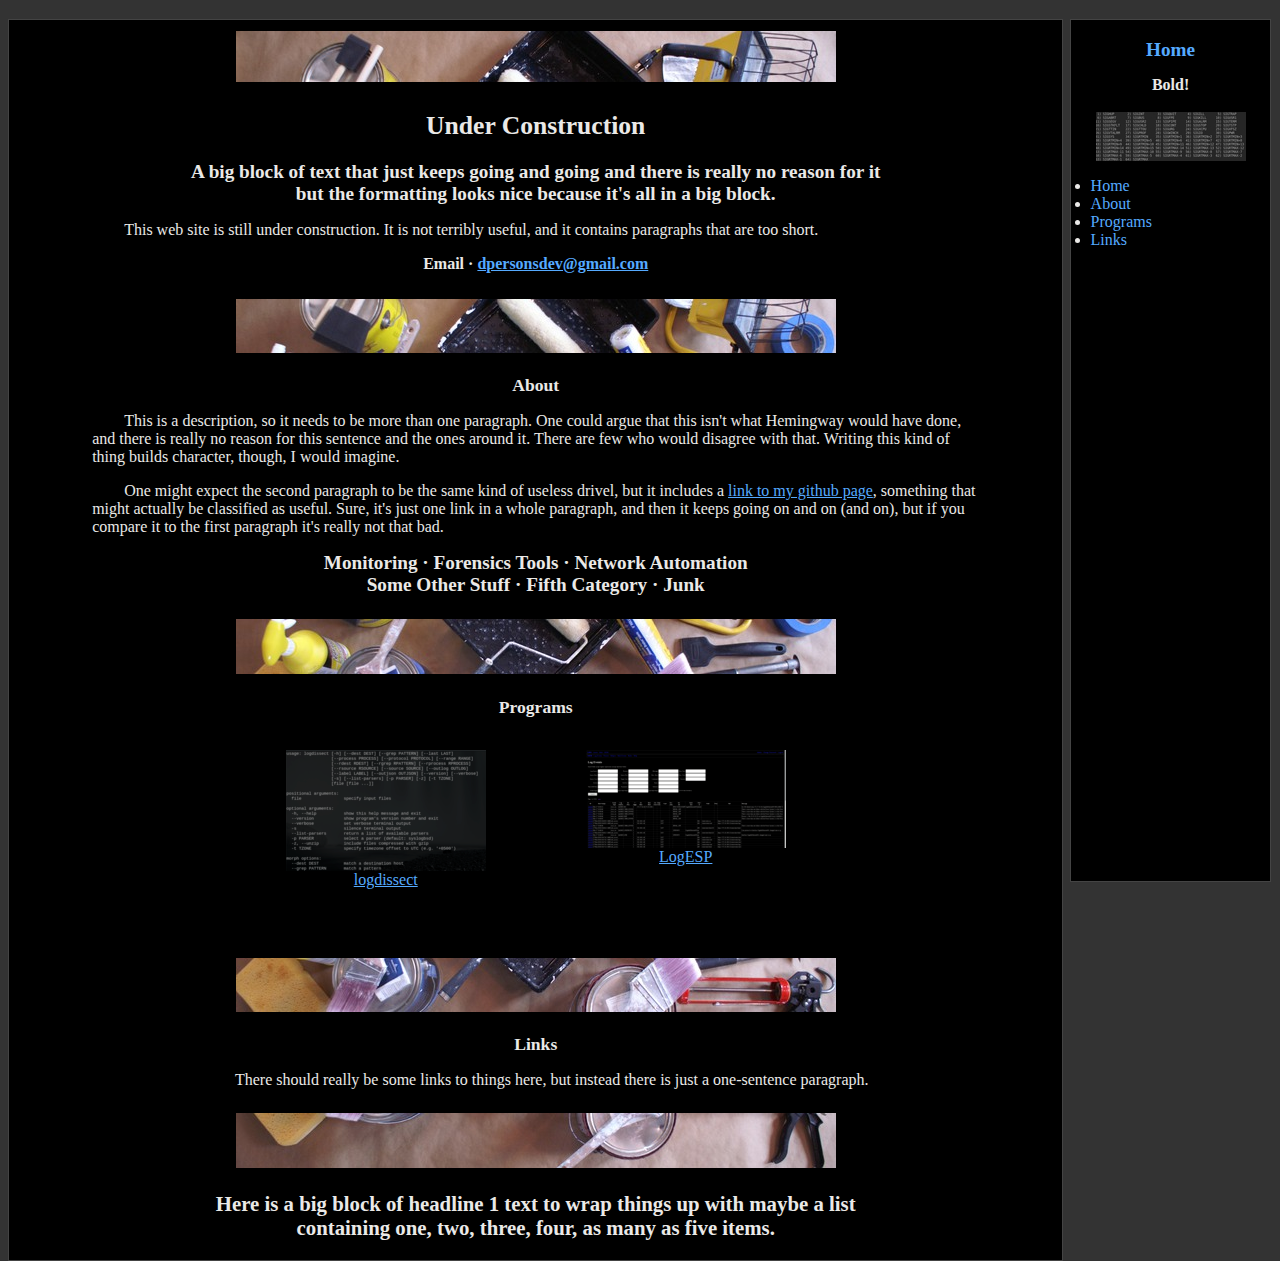
<file: index.html>
<html>
<head>
 <title>dogoncouch</title>
 <link rel="stylesheet" type="text/css" href="style.css"/>
 <link rel="shortcut icon" href="favicon.ico"/>
 <meta name="description" content="dogoncouch"/>
 <meta name="keywords" content="dogoncouch"/>
</head>
<body>

<div class="nav">

<center>
<a class="navbar" href="#"><h2>Home</a></h2>
<b>Bold!</b>

<br><br>

<a href="images/signals.jpg"><img src="images/signalssm.jpg" border=0 alt="Border"></a>

</center>


<ul>
 <li><a class="navbar" href="#">Home</a></li>
 <li><a class="navbar" href="#about">About</a></li>
 <li><a class="navbar" href="#programs">Programs</a></li>
 <li><a class="navbar" href="#links">Links</a></li>
</ul>

</div>

<div class="main">

<center>

<img class="divider" src="images/paints1.jpg" alt="Border - Paints & Tools">

<h1>Under Construction</h1>

<h2 class="block">A big block of text that just keeps going and going and there is really no reason for it but the formatting looks nice because it's all in a big block.</h2>

</center>

<p>This web site is still under construction. It is not terribly useful, and it contains paragraphs that are too short.</p>

<b><center>Email &middot; <a href="mailto:dpersonsdev@gmail.com?subject=Web Inquiry">dpersonsdev@gmail.com</a>
</center></b>

<br>



<a name="about"></a>

<center><img class="divider" src="images/paints2.jpg" alt="Border - Paints & Tools"></center>

<center>
<h3>About</h3>
</center>

<p>This is a description, so it needs to be more than one paragraph. One could argue that this isn't what Hemingway would have done, and there is really no reason for this sentence and the ones around it. There are few who would disagree with that. Writing this kind of thing builds character, though, I would imagine.</p>

<p>One might expect the second paragraph to be the same kind of useless drivel, but it includes a <a href="https://github.com/dogoncouch">link to my github page</a>, something that might actually be classified as useful. Sure, it's just one link in a whole paragraph, and then it keeps going on and on (and on), but if you compare it to the first paragraph it's really not that bad.</p>

<center>
<h2>
Monitoring &middot; Forensics Tools &middot; Network Automation<br>
Some Other Stuff &middot; Fifth Category &middot; Junk<br>
</h2>



<a name="programs"></a>

<center><img class="divider" src="images/paints3.jpg" alt="Border - Paints & Tools"></center>

<center><h3>Programs</h3></center>

<div class="gallery">

<div class="thumb">
    <a href="photos/logdissect.png"><img src="photos/logdissect-sm.png"></a>
    <br><a href="https://github.com/dogoncouch/logdissect">logdissect</a>
</div>

<div class="thumb">
    <a href="photos/logesp.png"><img src="photos/logesp-sm.png">
    <br><a href="https://github.com/dogoncouch/LogESP">LogESP</a>
</div>

</div>



<center><img class="divider" src="images/paints4.jpg" alt="Border - Paints & Tools"></center>
<a name="links"></a>

<center><h3>Links</h3></center>

<p>There should really be some links to things here, but instead there is just a one-sentence paragraph.</p>

<center><img class="divider" src="images/paints5.jpg" alt="Border - Paints & Tools"></center>

<center>
<h1 class="block">Here is a big block of headline 1 text to wrap things up with maybe a list containing one, two, three, four, as many as five items.</h1>
</center>

</div>

</body>
</html>
</file>
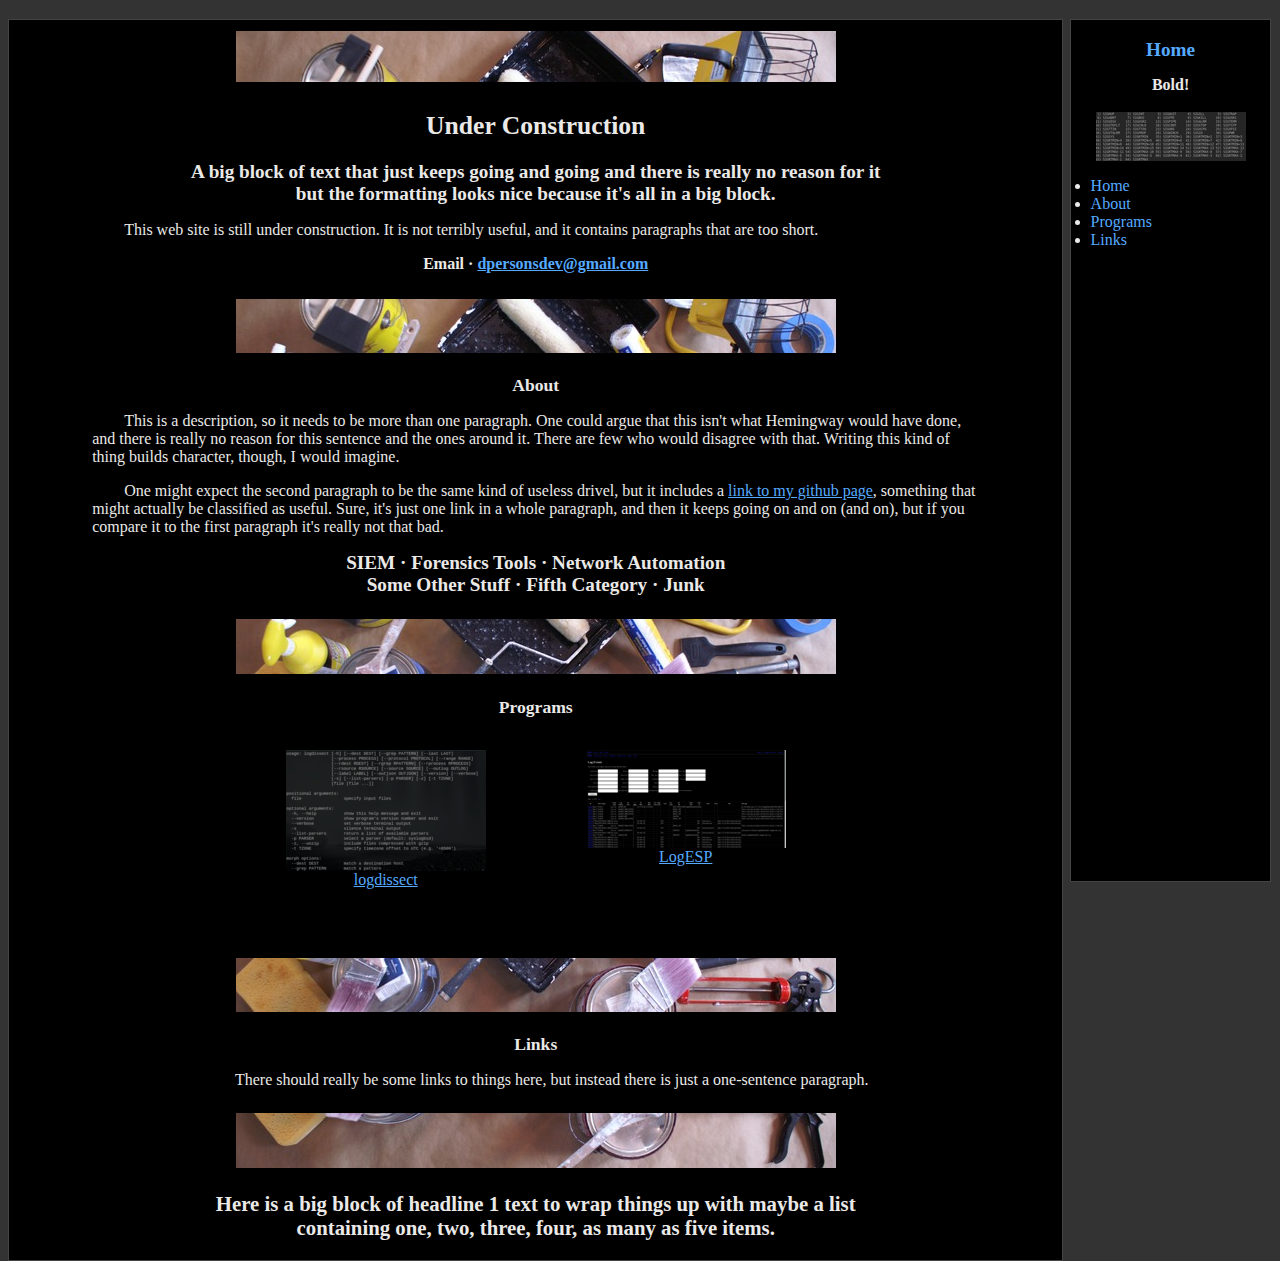
<file: construction.html>
<html>
<head>
 <title>dogoncouch</title>
 <link rel="stylesheet" type="text/css" href="style.css"/>
 <link rel="shortcut icon" href="favicon.ico"/>
 <meta name="description" content="dogoncouch"/>
 <meta name="keywords" content="dogoncouch"/>
</head>
<body>

<div class="nav">

<center>
<a class="navbar" href="#"><h2>Home</a></h2>
<b>Bold!</b>

<br><br>

<a href="images/signals.jpg"><img src="images/signalssm.jpg" border=0 alt="Border"></a>

</center>


<ul>
 <li><a class="navbar" href="#">Home</a></li>
 <li><a class="navbar" href="#about">About</a></li>
 <li><a class="navbar" href="#programs">Programs</a></li>
 <li><a class="navbar" href="#links">Links</a></li>
</ul>

</div>

<div class="main">

<center>

<img class="divider" src="images/paints1.jpg" alt="Border - Paints & Tools">

<h1>Under Construction</h1>

<h2 class="block">A big block of text that just keeps going and going and there is really no reason for it but the formatting looks nice because it's all in a big block.</h2>

</center>

<p>This web site is still under construction. It is not terribly useful, and it contains paragraphs that are too short.</p>

<b><center>Email &middot; <a href="mailto:dpersonsdev@gmail.com?subject=Web Inquiry">dpersonsdev@gmail.com</a>
</center></b>

<br>



<a name="about"></a>

<center><img class="divider" src="images/paints2.jpg" alt="Border - Paints & Tools"></center>

<center>
<h3>About</h3>
</center>

<p>This is a description, so it needs to be more than one paragraph. One could argue that this isn't what Hemingway would have done, and there is really no reason for this sentence and the ones around it. There are few who would disagree with that. Writing this kind of thing builds character, though, I would imagine.</p>

<p>One might expect the second paragraph to be the same kind of useless drivel, but it includes a <a href="https://github.com/dogoncouch">link to my github page</a>, something that might actually be classified as useful. Sure, it's just one link in a whole paragraph, and then it keeps going on and on (and on), but if you compare it to the first paragraph it's really not that bad.</p>

<center>
<h2>
SIEM &middot; Forensics Tools &middot; Network Automation<br>
Some Other Stuff &middot; Fifth Category &middot; Junk<br>
</h2>



<a name="programs"></a>

<center><img class="divider" src="images/paints3.jpg" alt="Border - Paints & Tools"></center>

<center><h3>Programs</h3></center>

<div class="gallery">

<div class="thumb">
    <a href="photos/logdissect.png"><img src="photos/logdissect-sm.png"></a>
    <br><a href="https://github.com/dogoncouch/logdissect">logdissect</a>
</div>

<div class="thumb">
    <a href="photos/logesp.png"><img src="photos/logesp-sm.png">
    <br><a href="https://github.com/dogoncouch/LogESP">LogESP</a>
</div>

</div>



<center><img class="divider" src="images/paints4.jpg" alt="Border - Paints & Tools"></center>
<a name="links"></a>

<center><h3>Links</h3></center>

<p>There should really be some links to things here, but instead there is just a one-sentence paragraph.</p>

<center><img class="divider" src="images/paints5.jpg" alt="Border - Paints & Tools"></center>

<center>
<h1 class="block">Here is a big block of headline 1 text to wrap things up with maybe a list containing one, two, three, four, as many as five items.</h1>
</center>

</div>

</body>
</html>
</file>
<file: style.css>
H1, H2, H3, H4, H5, H6 {
    margin: 0.8em 0em 0.8em 0em;
    padding: 0em;
}
H1.block {
    margin: 0.8em 9em 0.8em 9em;
    font-size: 1.3em;
}
H2.block {
    margin: 0.8em 9em 0.8em 9em;
}
H1 {
    font-size: 1.6em;
}
H2 {
    font-size: 1.2em;
}
H3 {
    font-size: 1.1em;
}
H4 {
    font-size: 1em;
}
H5 {
    font-size: 0.8em;
}
H6 {
    font-size: 0.6em;
}

HTML {
}

BODY {
    background: #333333;
    color: #EAE9E7;
    height: 98%;
}


A.navbar:link, A.navbar:visited {
    color: #55AAFF;
    text-decoration: none;
}
A.navbar:hover {
    text-decoration: underline;
}
A {
    color: #55AAFF;
}
A:visited {
    color: #AA66BB;
}

P {
    text-indent: 2em;
    margin: 1em 5em 1em 5em;
}

BLOCKQUOTE {
    margin: 0.5em 9em 0.5em 9em;
    padding: 0.5em;
}
UL {
    list-style-position: outside;
    margin: 1em 0em 1em 0em;
    padding: 0em 0em 0em 1em;
}
PRE { 
    margin: 0em 0em 0em 0em;
    padding: 0;
}

IMG.scaled {
    width: 96%;
}

IMG.noframe {
    border: 0px;
}

IMG.divider {
    padding: 0.5em 0em;
}

DIV.nav {
    border: 1px solid;
    background: #000000;
    border-color: #444444;
    width: 15%;
    height: 95%;
    margin-left: 83%;
    padding: 0.25%;
    float: right;
    position: fixed;
}

DIV.main {
    border: 1px solid;
    border-color: #444444;
    background: #000000;
    height: auto;
    min-height: 97%;
    margin-left: 0%;
    margin-top: 1.5%;
    margin-bottom: 1.5%;
    margin-right: 16.5%;
    padding: 0.25%;
}

DIV.gallery {
    width: 600px;
    margin-top: 2em;
    margin-left: auto;
    margin-right: auto;
    text-align: center;
}

DIV.thumb {
    width: 300px;
    height: 200px;
    font-size: 1.0em;
    text-align: center;
    float: left;
}
</file>
